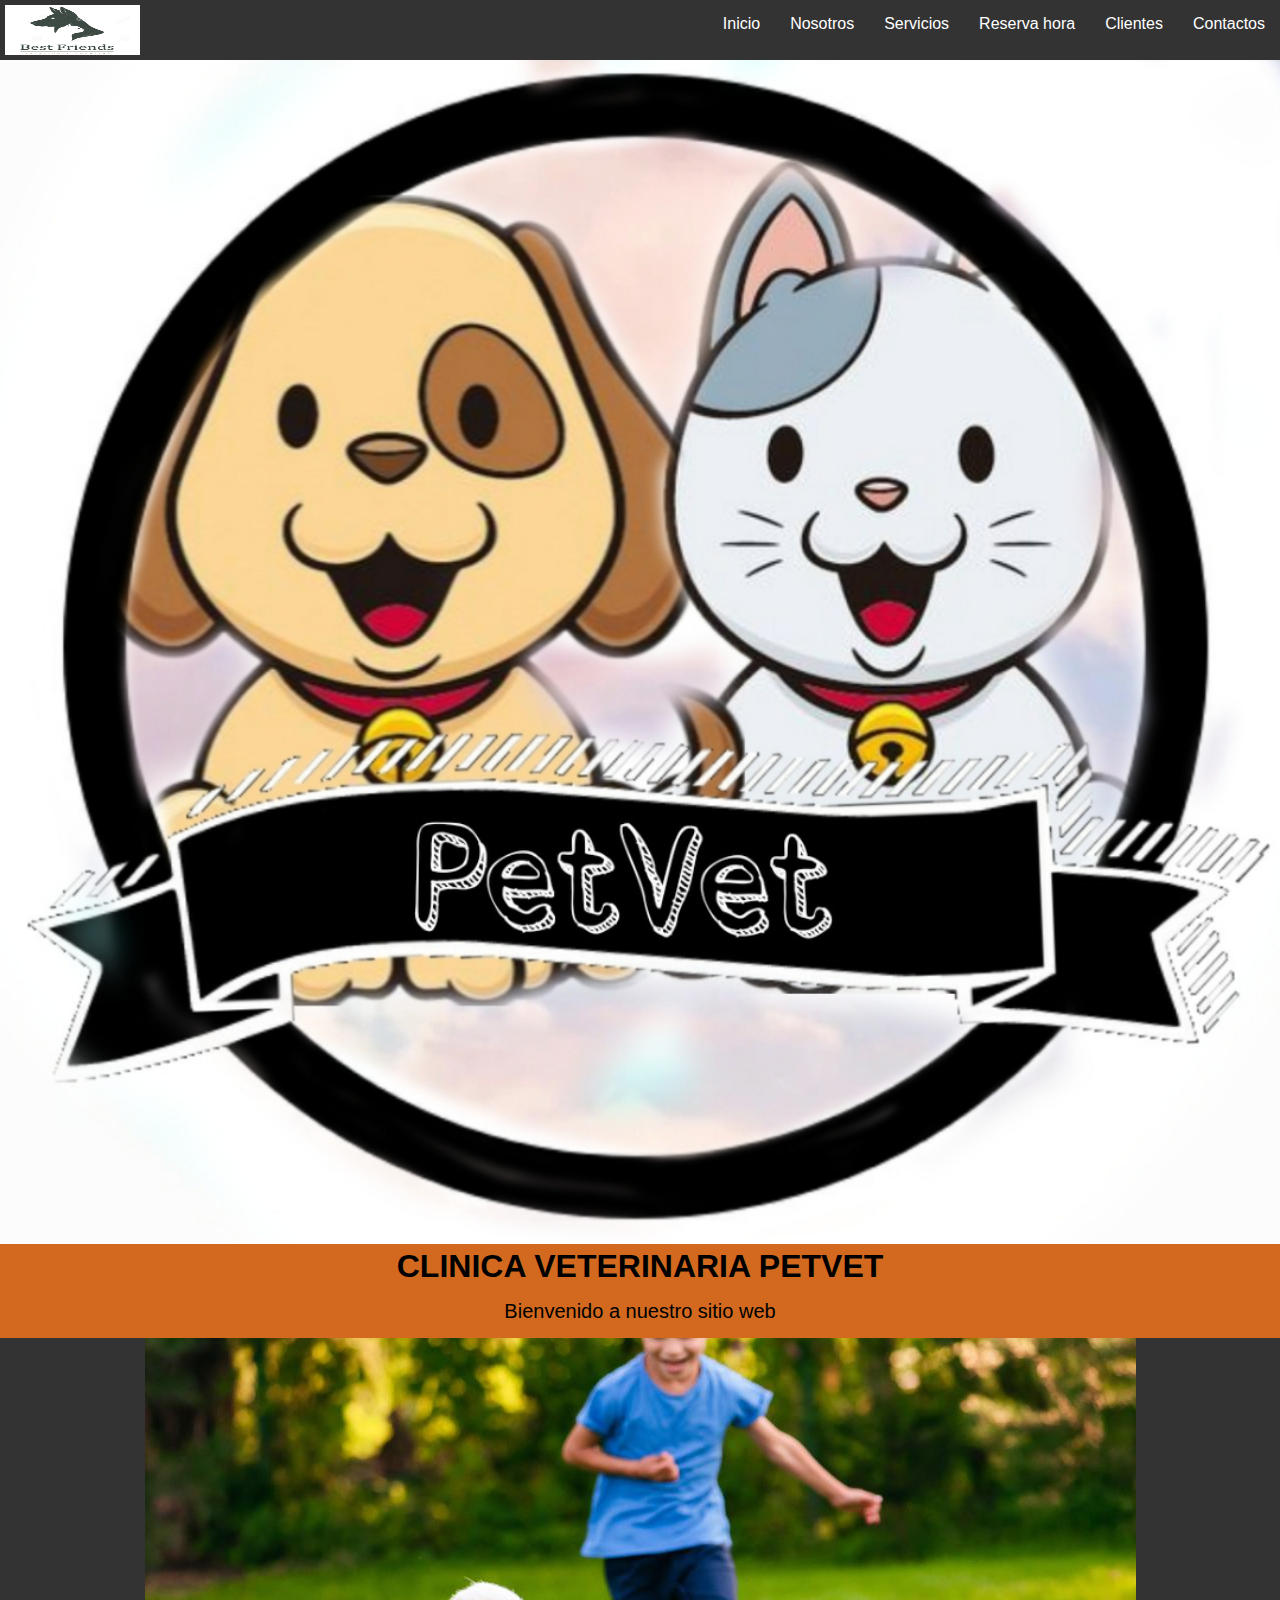
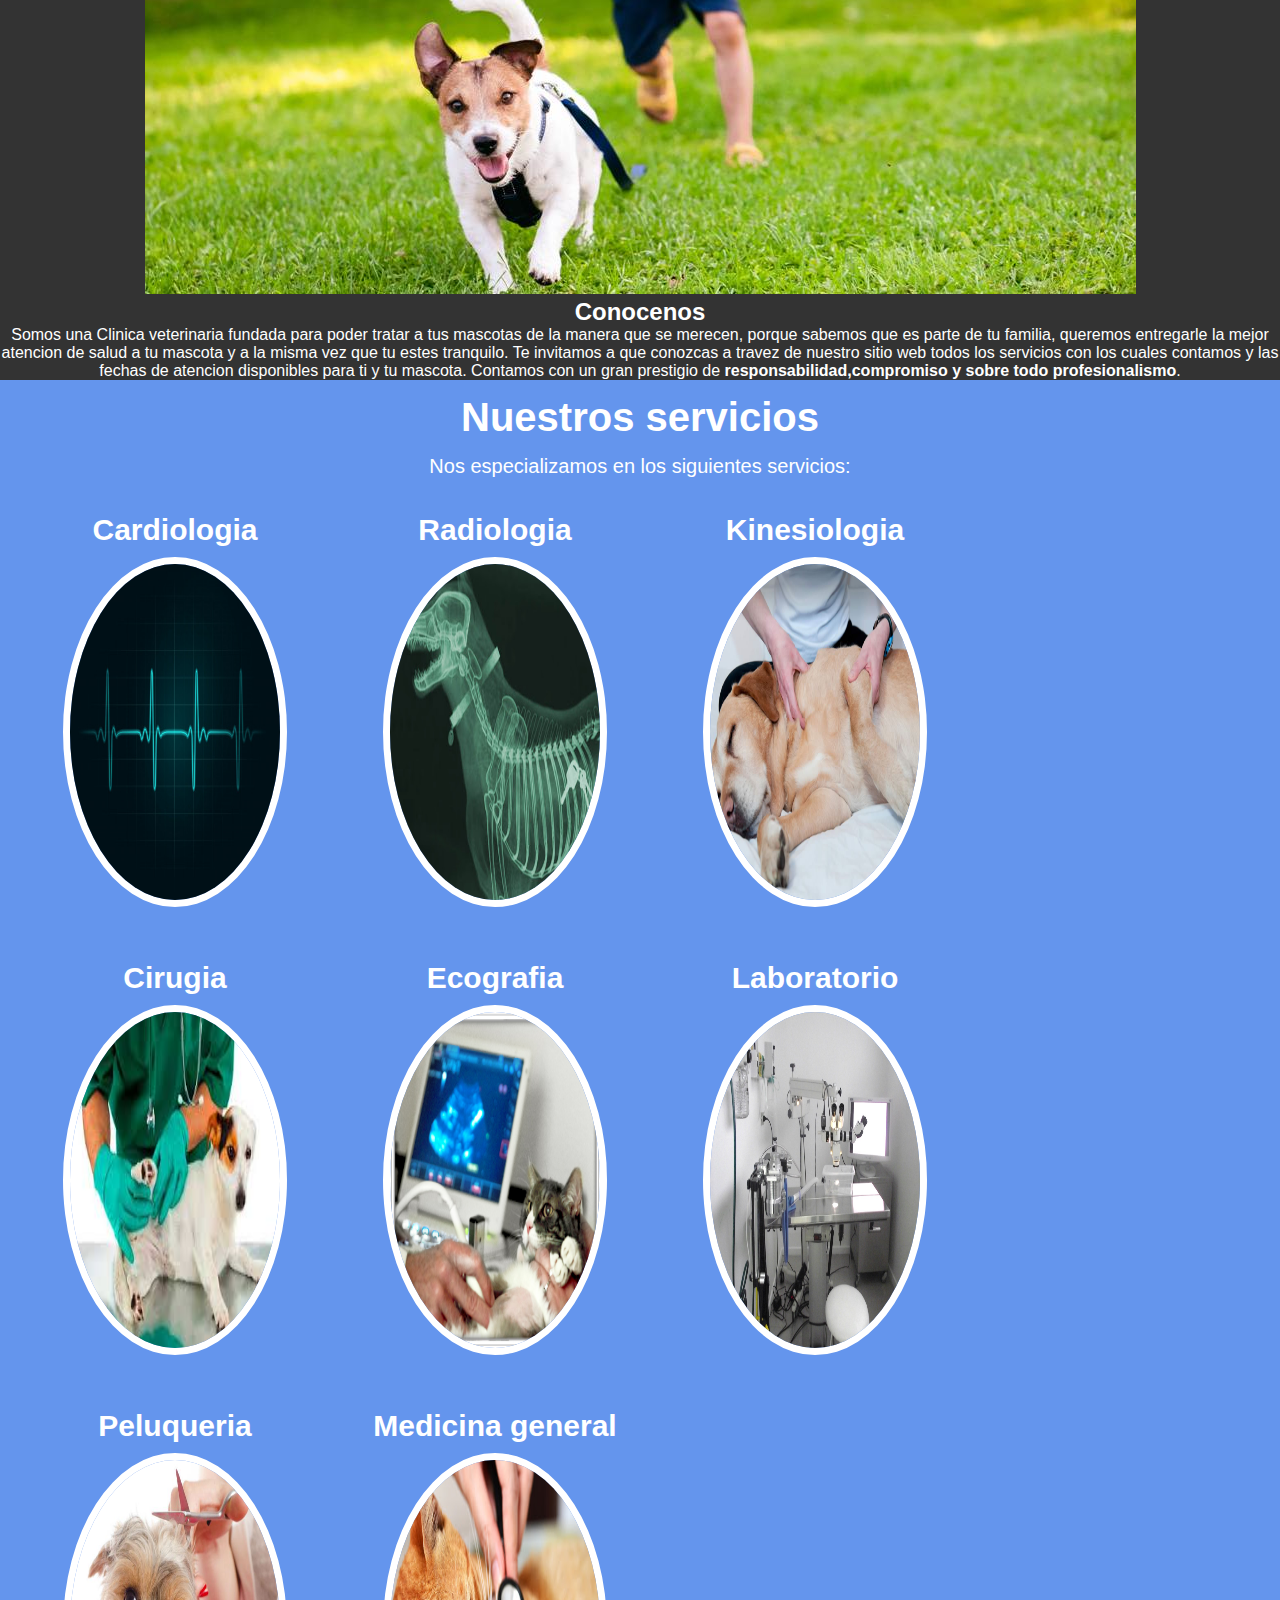
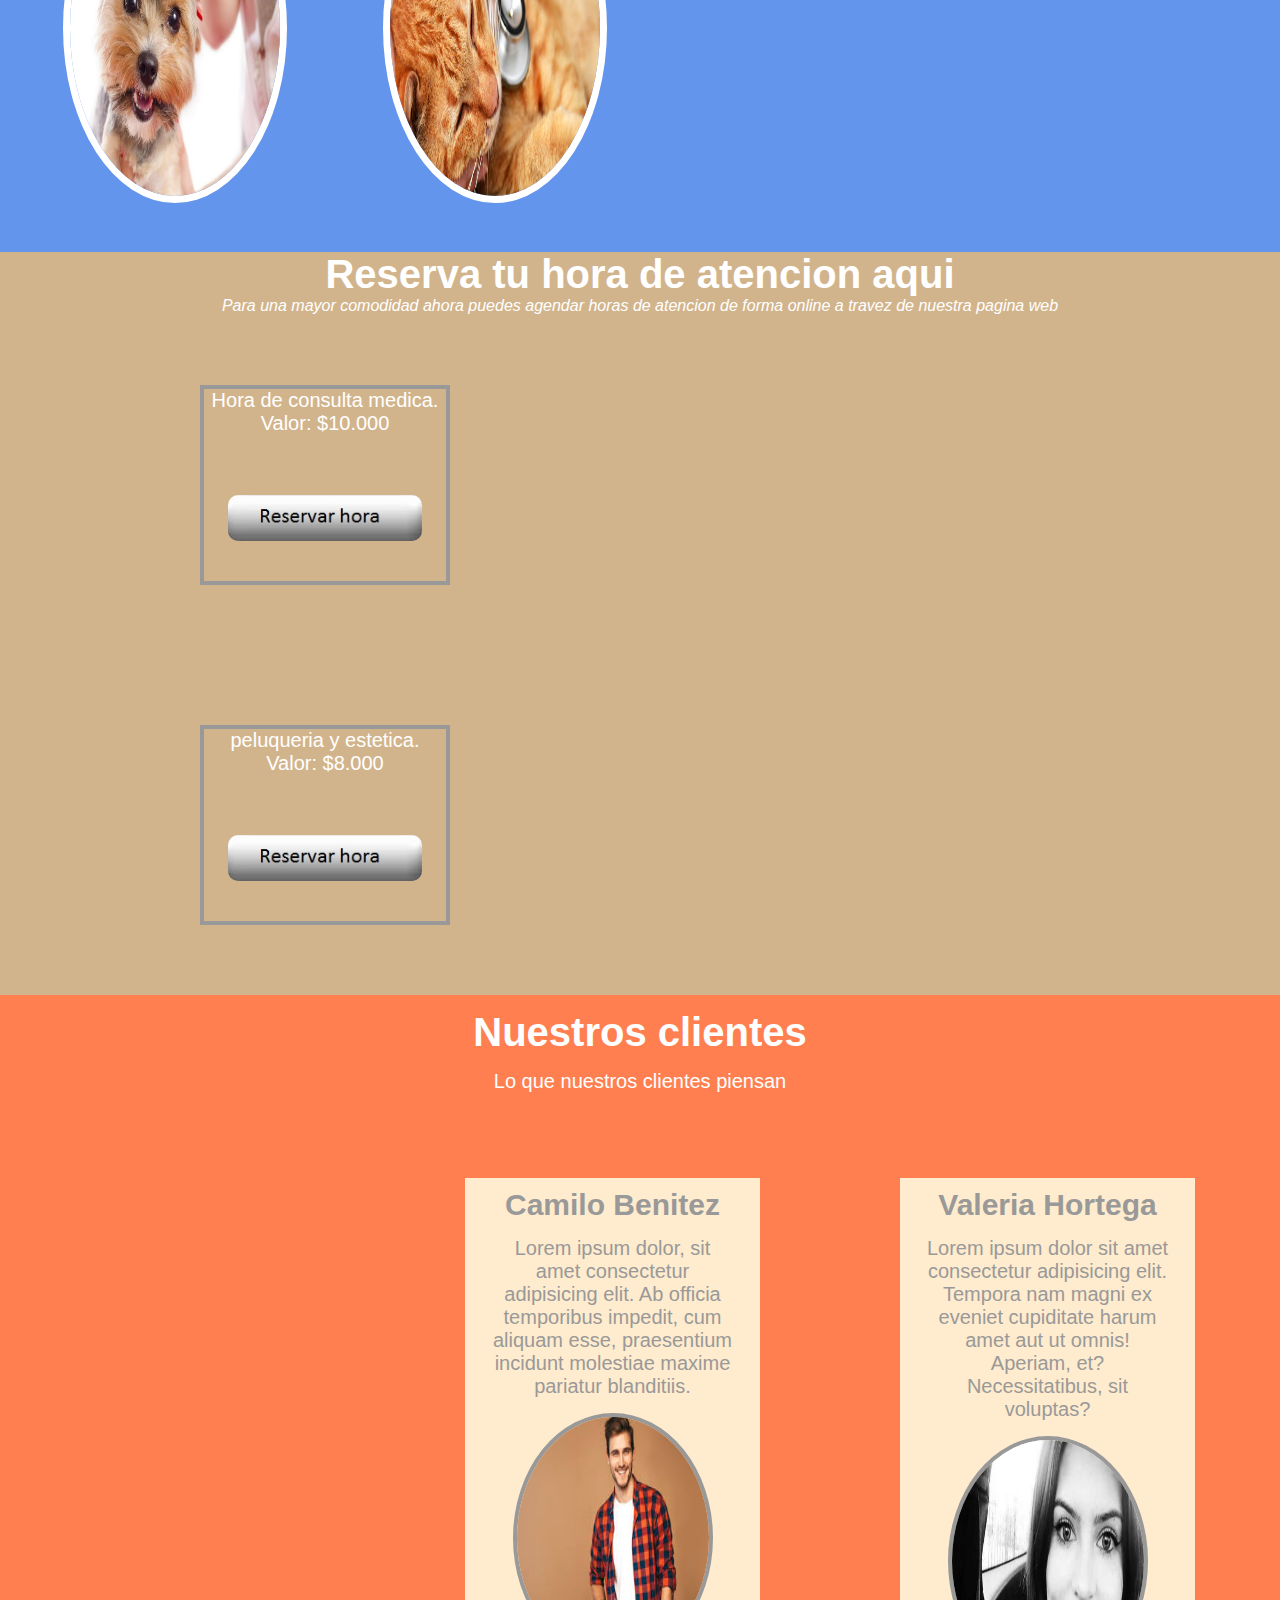
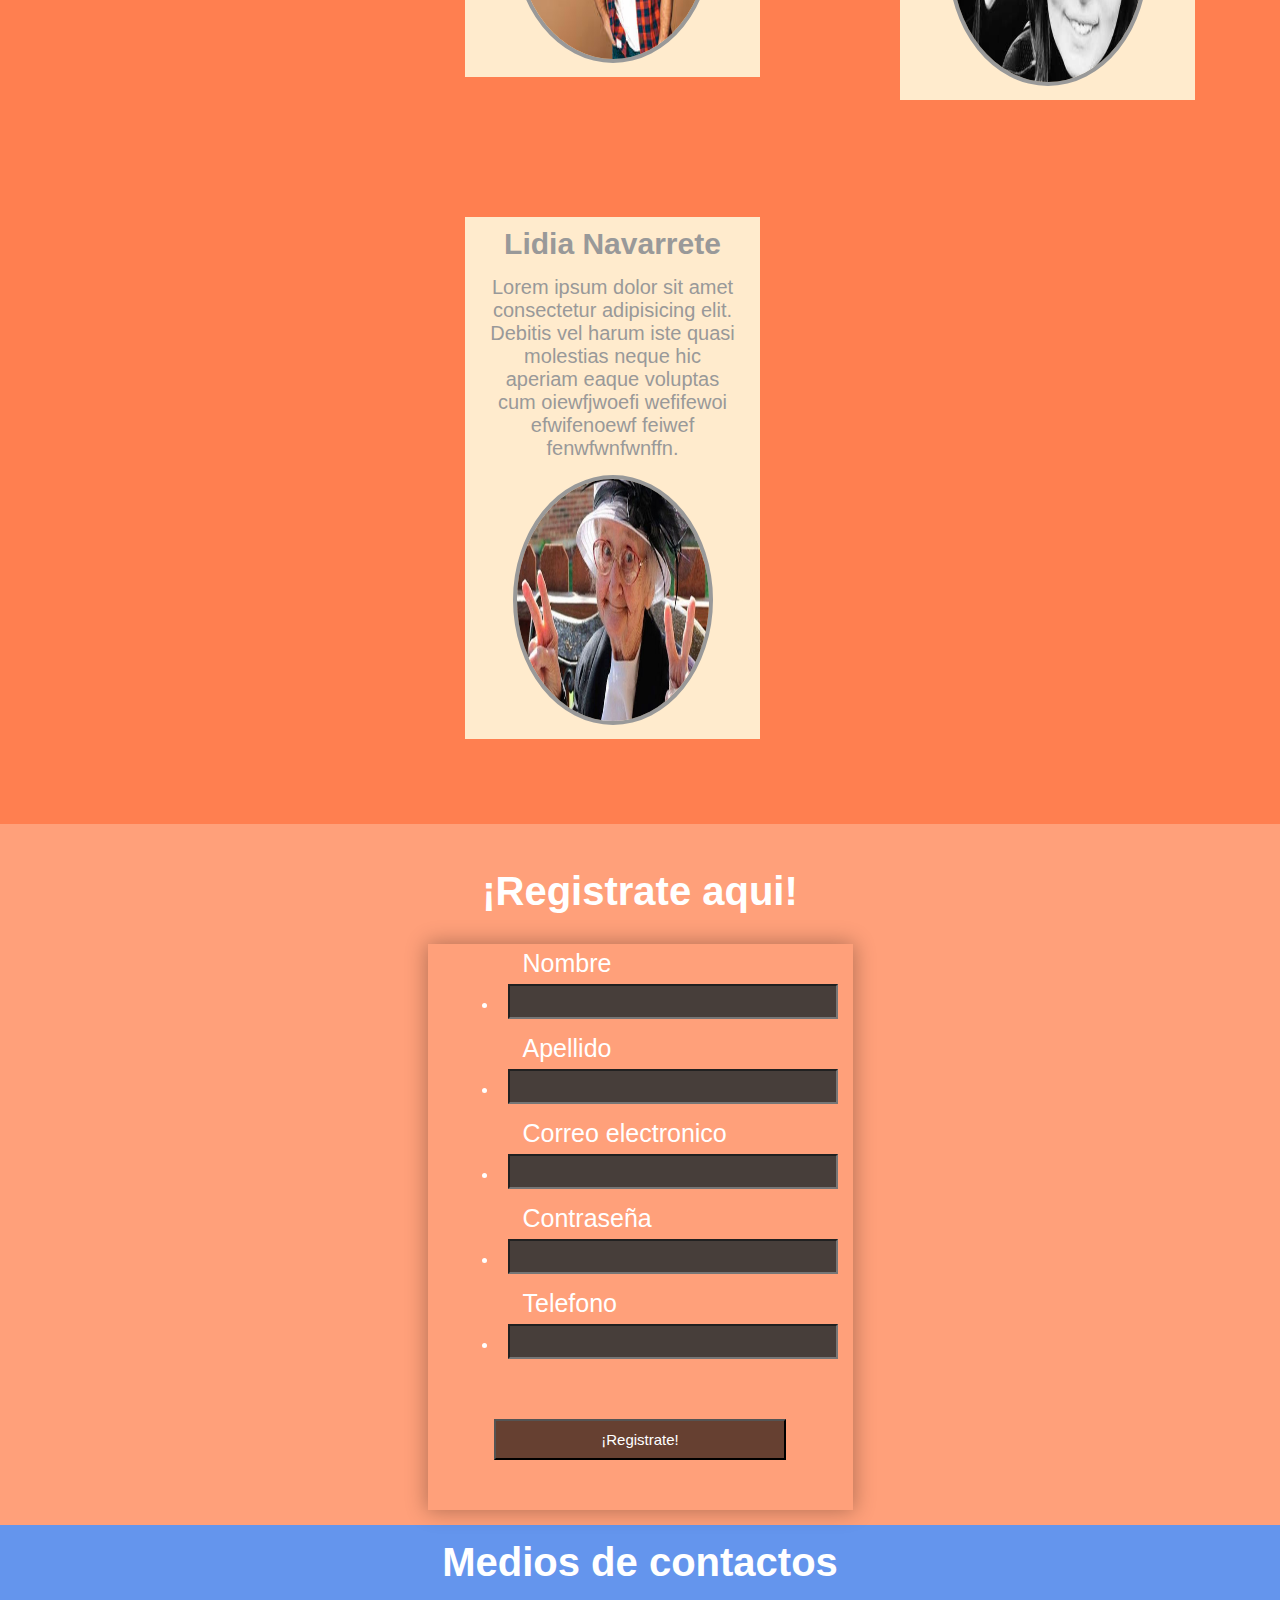
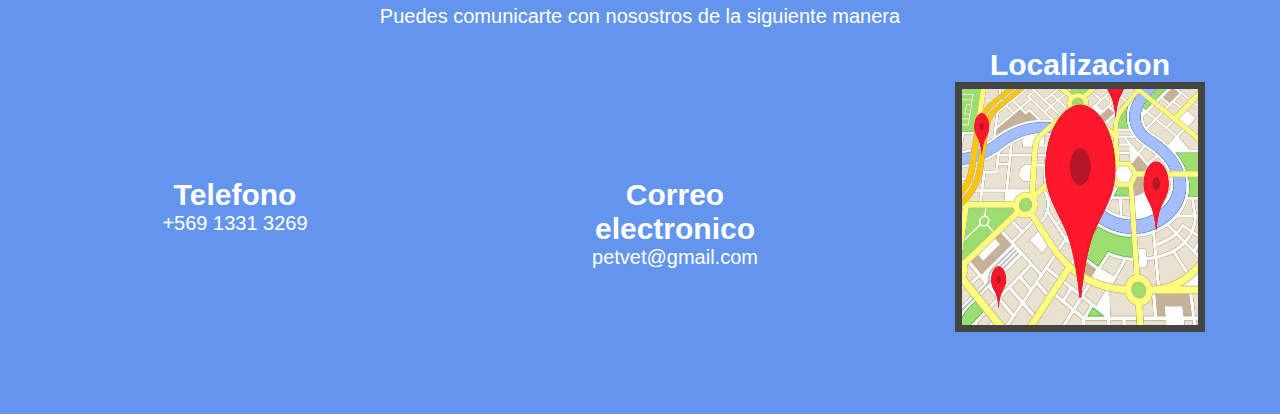
<file: index.html>
<!DOCTYPE html>
<html lang="es">
<head>
    <meta charset="UTF-8">
    <meta name="viewport" content="width=device-width, initial-scale=1.0">
    <link href="https://file.myfontastic.com/QEFpZMmSwvUjf6EHqVMrUZ/icons.css" rel="stylesheet">
    <link rel="stylesheet" href="css/estilos.css">
    <script src="js/validacion.js"></script>
    <script type="text/javascript" src="jquery/jquery-3.5.1.min.js"></script>
    <title>Document</title>
</head>
<body>
    <header class="header">  
        <div class="contenedor">
            <img src="img/logo.png" class="logo">
            <span class="icon-menu" id="btn-menu"></span>
            <nav class="nav" id="nav">
                <ul class="menu">
                    <li class="menu__item"><a class="menu__link">Inicio</a></li>
                    <a href="info"></a><li class="menu__item"><a class="menu__link">Nosotros</a></li></a>
                    <li class="menu__item"><a class="menu__link">Servicios</a></li>
                    <li class="menu__item"><a class="menu__link">Reserva hora</a></li>
                    <li class="menu__item"><a class="menu__link">Clientes</a></li>
                    <li class="menu__item"><a class="menu__link">Contactos</a></li>
                </ul>
            </nav>
        </div>
    </header>
    <div class="banner">
        <img src="img/logopetvet.jpeg" class="banner__img">
        <h1 class="banner__titulo">CLINICA VETERINARIA PETVET</h1>
        <P class="banner__txt">Bienvenido a nuestro sitio web</P>
    </div>
    <main class="main">
        <section class="info">
            <div class="contenedor">
                <article class="info__columna">
                    <img src="img/somos.jpg" alt="">
                    <h2 class="info__titulo">Conocenos</h2>
                    <p>Somos una Clinica veterinaria fundada para poder tratar a tus mascotas de la manera que se merecen,
                        porque sabemos que es parte de tu familia, queremos entregarle la mejor atencion de salud a tu mascota
                        y a la misma vez que tu estes tranquilo.
                        Te invitamos a que conozcas a travez de nuestro sitio web todos los servicios con los cuales contamos
                        y las fechas de atencion disponibles para ti y tu mascota. Contamos con un gran prestigio de <b>responsabilidad,compromiso y sobre todo profesionalismo</b>.    </p>
                </article>
            </div>
        </section>
        <section class="servicios">
            <div class="contenedor">
                <h2 class="servicios__titulo">Nuestros servicios</h2>
                <p class="servicios__txt">Nos especializamos en los siguientes servicios:</p>
                <div class="servicios__columna">
                    <h3>Cardiologia</h3>
                     <img src="img/cardiologia.jpg" class="servicios__img">
                </div>
                <div class="servicios__columna">
                    <h3>Radiologia</h3>
                     <img src="img/radiologia.jpg" class="servicios__img">
                </div>
                <div class="servicios__columna">
                    <h3>Kinesiologia</h3>
                     <img src="img/kinesiologia.jpg" class="servicios__img">
                </div>
                <div class="servicios__columna">
                    <h3>Cirugia</h3>
                     <img src="img/cirujia.jpg" class="servicios__img">
                </div>
                <div class="servicios__columna">
                    <h3>Ecografia</h3>
                     <img src="img/ecografia.jpg" class="servicios__img">
                </div>
                <div class="servicios__columna">
                    <h3>Laboratorio</h3>
                     <img src="img/laboratorio.jpg" class="servicios__img">
                </div>
                <div class="servicios__columna">
                    <h3>Peluqueria</h3>
                     <img src="img/peluqueria.jpg" class="servicios__img">
                </div>
                <div class="servicios__columna">
                    <h3>Medicina general</h3>
                     <img src="img/medicina.jpg" class="servicios__img">
                </div>
             </div>
        </section>
        <section class="hora">
            <div class="contenedor">
                <h2 class="hora__titulo">Reserva tu hora de atencion aqui</h2>
                <i>Para una mayor comodidad ahora puedes agendar horas de atencion de forma online a travez de nuestra pagina web</i>
                <div class="hora__tipo">
                    <p class="hora__txt">Hora de consulta medica. Valor: $10.000</p>
                    <a href="medico.html"><img src="img/boton.jpg" class="hora__bot"></a>
                </div>
                <div class="hora__tipo">
                    <p class="hora__txt">peluqueria y estetica. Valor: $8.000</p>
                    <a href="peluqueria.html"><img src="img/boton.jpg" class="hora__bot"></a>
                </div>
            </div>
        </section>
        <section class="clientes">
            <div class="contenedor">
                <h2 class="clientes__titulo">Nuestros clientes</h2>
                <p class="clientes__txt">Lo que nuestros clientes piensan</p>
                <div class="clientes__columna">
                    <h3>Valeria Hortega</h3>
                    <p class="clientes__txt">Lorem ipsum dolor sit amet consectetur adipisicing elit. Tempora nam magni ex eveniet cupiditate harum amet aut ut omnis! Aperiam, et? Necessitatibus, sit voluptas?</p>
                    <img src="img/mujer.jpg" class="clientes__img">
                </div>
                <div class="clientes__columna">
                    <h3>Camilo Benitez</h3>
                    <p class="clientes__txt">Lorem ipsum dolor, sit amet consectetur adipisicing elit. Ab officia temporibus impedit, cum aliquam esse, praesentium incidunt molestiae maxime pariatur blanditiis.</p>
                    <img src="img/hombre.jpg" class="clientes__img">
                </div>
                <div class="clientes__columna">
                    <h3>Lidia Navarrete</h3>
                    <p class="clientes__txt">Lorem ipsum dolor sit amet consectetur adipisicing elit. Debitis vel harum iste quasi molestias neque hic aperiam eaque voluptas cum oiewfjwoefi wefifewoi efwifenoewf feiwef fenwfwnfwnffn.</p>
                    <img src="img/abuelita.jpg" class="clientes__img">
                </div>
            </div>
        </section>
        
        <section class="registro">
            <div class="contenedor">
                <h2 class="registro__titulo">¡Registrate aqui!</h2>
                <form action="index.php" method="POST" class="registro__form" onsubmit="return validar();">
                    <ul>
                        <li>
                            <label for="nombree" class="registro__label">Nombre</label>
                            <input type="text" id="nombre" name="nombre" class="registro__input" autocomplete="off" >
                        </li>
                        <li>
                            <label for="apellidooo" class="registro__label">Apellido</label>
                            <input type="text" id="apellido" name="apellido" class="registro__input" autocomplete="off" > 
                        </li>
                        <li>
                            <label for="correoo" class="registro__label">Correo electronico</label>
                            <input type="text" id="correo" name="correo" class="registro__input" autocomplete="off" >
                        </li>
                        <li>
                            <label for="contraseñaa" class="registro__label">Contraseña</label>
                            <input type="password" id="contraseña" name="contraseña" class="registro__input" autocomplete="off" >
                        </li>
                        <li>
                            <label for="telefonoo" class="registro__label">Telefono</label>
                            <input type="text" id="telefono" name="telefono" class="registro__input" autocomplete="off" >
                        </li>
                    </ul>
                    <div>
                        <button type="submit" class="registro__boton">¡Registrate!</button>
                    </div>
                </form>
            </div>
        </section>
    </main>
    <footer class="contactos">
        <h2 class="contactos__titulo">Medios de contactos</h2>
        <p class="contactos__txt">Puedes comunicarte con nosostros de la siguiente manera</p>
        <div class="contactos__info">
            <h4>Telefono</h4>
            <p class="contacto__comu">+569 1331 3269</p>
        </div>
        <div class="contactos__info">
            <h4>Correo electronico</h4>
            <p class="contacto__comu">petvet@gmail.com</p>
        </div>
        <div class="contactos___info">
            <h4>Localizacion</h4>
            <img src="img/ubicacion.jpeg" class="contactos__img">
        </div>
    </footer>
    <script src="js/menu.js"></script>
    
</body>

</html>
</file>
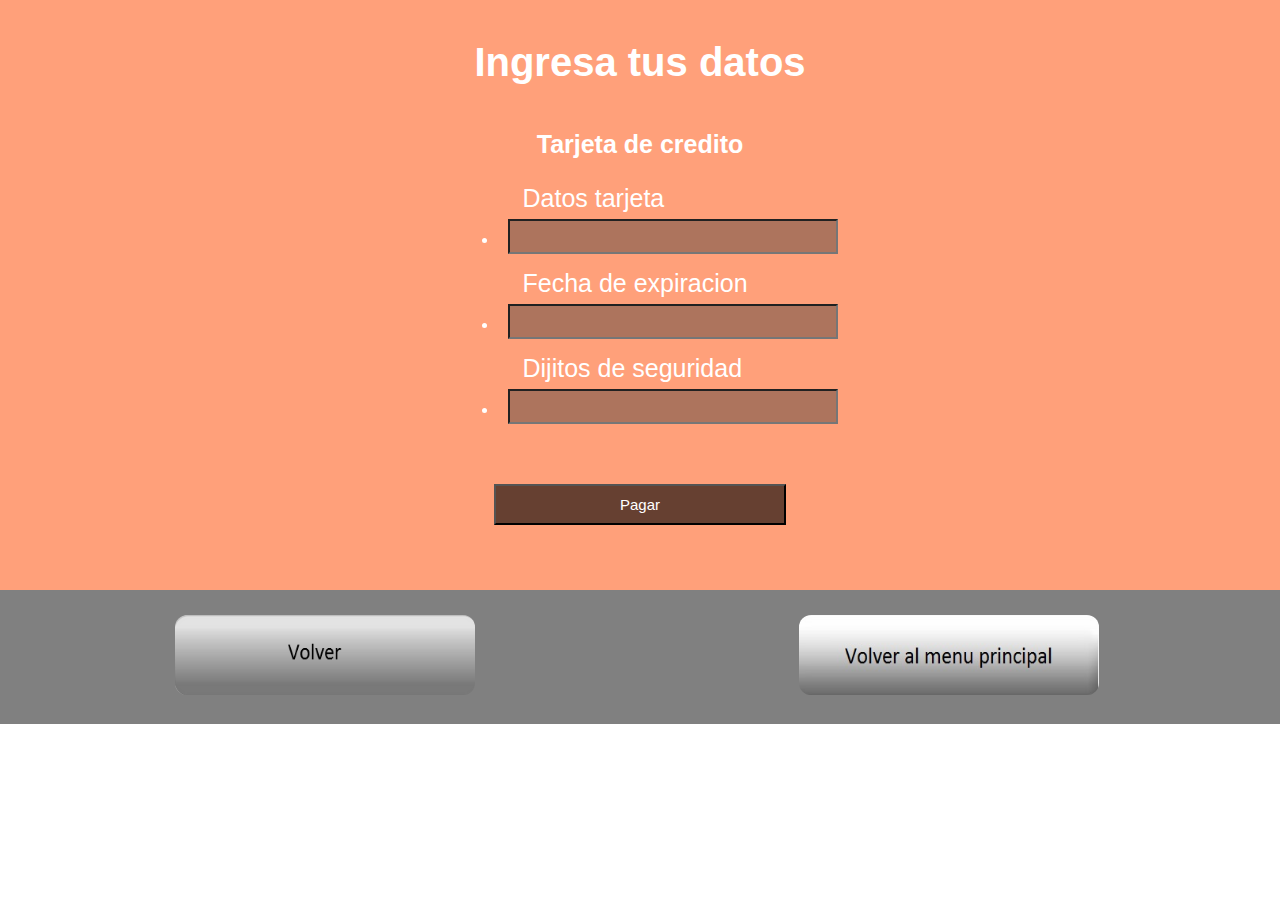
<file: credito.html>
<!DOCTYPE html>
<html lang="en">
<head>
    <meta charset="UTF-8">
    <meta name="viewport" content="width=device-width, initial-scale=1.0">
    <link rel="stylesheet" href="css/estilos.css">
    <script src="js/validacion.js"></script>
    <title>Document</title>
</head>
<body>
    <section class="tarjeta__credito">
        <div class="contenedor">
            
            <h1 class="credito__titulo">Ingresa tus datos</h1>
            <h3 class="credito_subtitulo">Tarjeta de credito</h3>
            <form method="POST" action="credito.php" class="datos__from" onsubmit="return validando();"> 
                <ul>
                    <li>
                        <label for="" class="datos__label">Datos tarjeta</label>
                        <input type="number" id="datos__tarjeta" name="datosTarjeta" class="datos__input" autocomplete="off" required>
                    </li>
                    <li>
                        <label for="" class="datos__label">Fecha de expiracion</label>
                        <input type="number" id="fecha__expiracion" name="fechaExpiracion" class="datos__input" autocomplete="off" required>  
                    </li>
                    <li>
                        <label for="" class="datos__label">Dijitos de seguridad</label>
                        <input type="number" name="digitosSeuridad" id="dejitos__seguridad" class="datos__input" autocomplete="off" required>
                    </li>
                </ul>
                <button type="submit" class="btn__credito">Pagar</button>
            </form>

        </div>
    </section>
    <section class="foot"> 
        <div>
            <a href="tipopago.html"><img src="img/volver.png" class="btn__accion"></a>
            <a href="index.html"><img src="img/btn menuprincipal.jpg" class="btn__accion"></a>
        </div>
    </section>
</body>
</html>
</file>
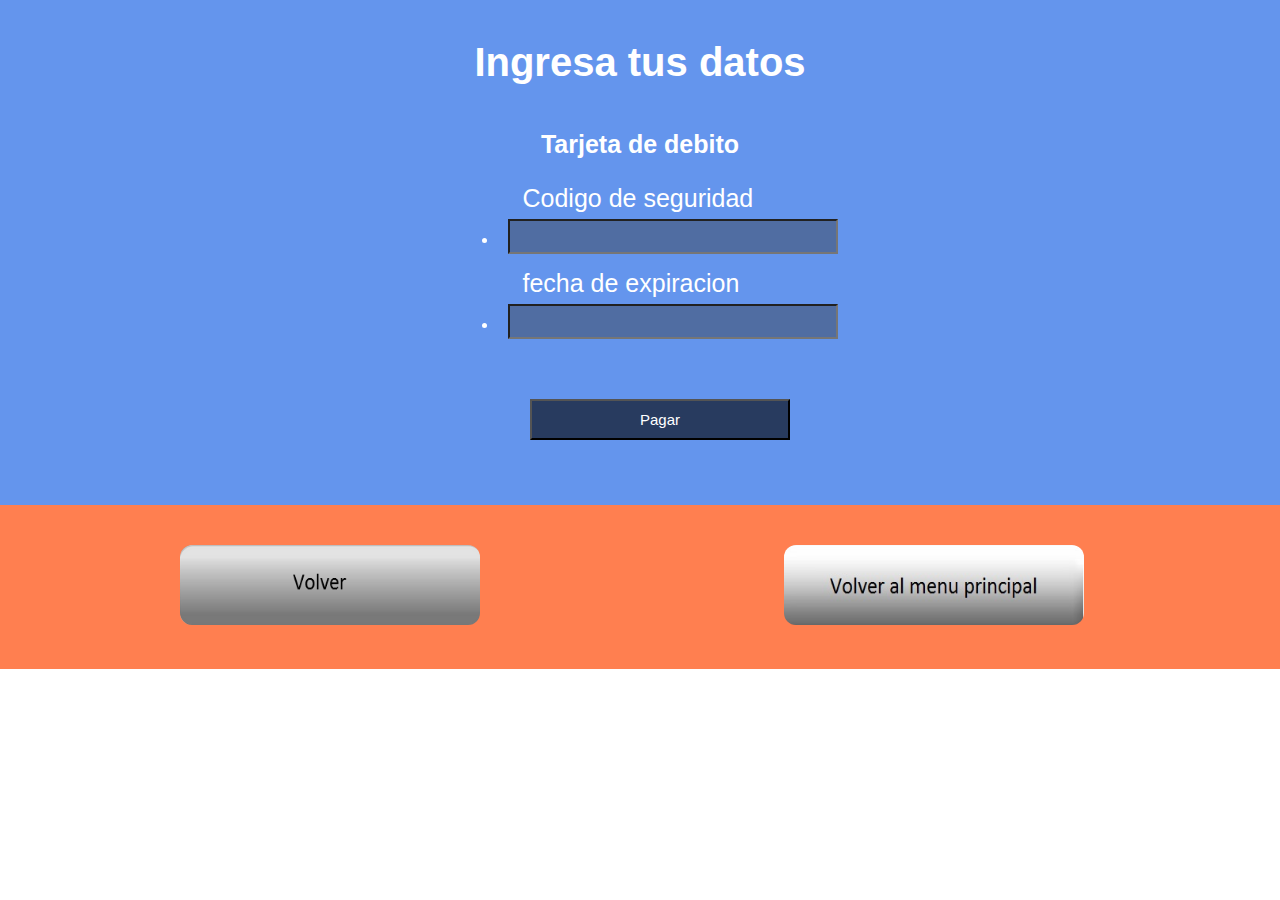
<file: debito.html>
<!DOCTYPE html>
<html lang="es">
<head>
    <meta charset="UTF-8">
    <meta name="viewport" content="width=device-width, initial-scale=1.0">
    <link rel="stylesheet" href="css/estilos.css">
    <script src="js/validacion.js"></script>
    <title>Document</title>
</head>
<body>
    <section class="debito">
        <div class="container">
            <h1 class="titulo">Ingresa tus datos</h1>
            <h3 class="subtitulo">Tarjeta de debito</h3>
            <form action="debito.php" method="POST" class="formulario__debito" onsubmit="return validacion();">
                <ul>
                <li>
                    <label for="" class="datos__label">Codigo de seguridad</label>
                    <input type="number" id="dato_tarjeta" name="codioSeguridad" class="datos__input" autocomplete="off" required>
                </li>
                <li>
                    <label for="" class="datos__label">fecha de expiracion</label>
                    <input type="number" id="dato_tarjeta" name="fechaExpiracion" class="datos__input" autocomplete="off" required>
                </li>
                <button type="submit" class="btn_debito">Pagar</button>
                </ul>
            </form>
            </div>
    </section>

    <section class="salida">
        <div>
            <a href="tipopago.html"><img src="img/volver.png" class="salida__img"></a>
            <a href="index.html"><img src="img/btn menuprincipal.jpg" class="salida__img"></a>
        </div>
    </section>
</body>
</html>
</file>
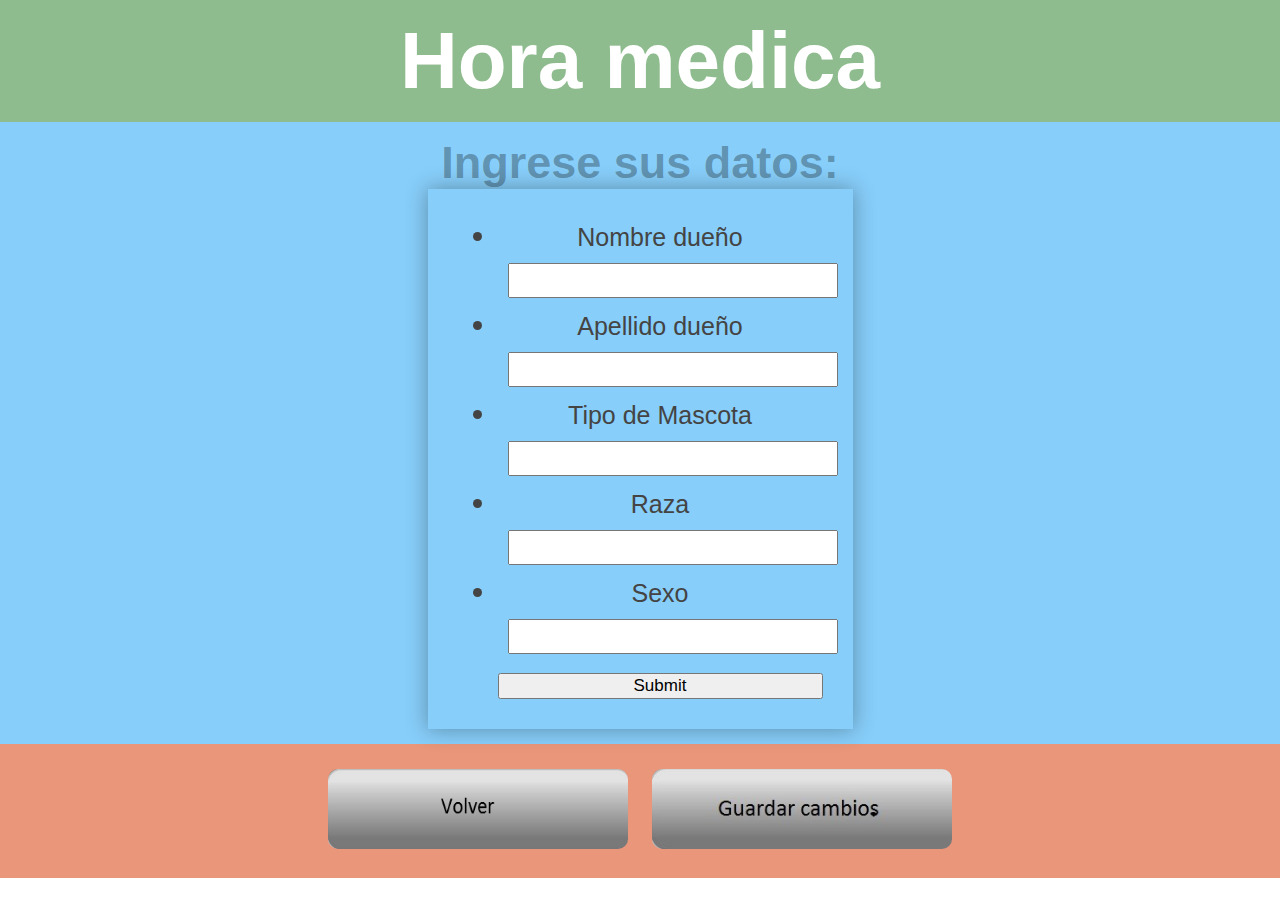
<file: medico.html>
<!DOCTYPE html>
<html lang="es">
<head>
    <meta charset="UTF-8">
    <meta name="viewport" content="width=device-width, initial-scale=1.0">
    <link rel="stylesheet" href="css/estilos.css">
    <script src="js/validacion.js"></script>
    <title>Hora Medica</title>
</head>
<body>
    <main class="main">
        <section class="hora-medico">
            <div class="contenedor">
                <h1 class="hora__titulo">Hora medica</h1>
            </div>
        </section>
        <section class="medico-datos">
          <h2 class="formulario__titulo">Ingrese sus datos:</h2>   
             <form action="medico.php" method="POST" class="registro__form" onsubmit="return validar();">
                <ul>
                    <li>
                        <label for="nombreDueño" class="registro__label">Nombre dueño</label>
                        <input type="text" id="nombreDueño" name="nombreDueño" class="registro__input" required autocomplete="off"> 
                    </li>
                    <li>
                        <label for="apelldioDueño" class="registro__label">Apellido dueño</label>
                        <input type="text" id="apelldioDueño" name="apellidoDueño" class="registro__input"  required autocomplete="off">
                    </li>
                    <li>
                        <label for="tipoMascota" class="registro__label">Tipo de Mascota</label>
                        <input type="text" id="tipoMascota" name="tipoMascota" class="registro__input" required autocomplete="off">
                    </li>
                    <li>
                        <label for="Raza" class="registro__label">Raza</label>
                        <input type="text" name="razaMascota" id="razaMascota" class="registro__input" required autocomplete="off">
                    </li>
                    <li>
                        <label for="sexo" class="registro__label">Sexo</label>
                        <input type="text" name="sexo" id="sexo" class="registro__input" required autocomplete="off">
                    </li>
                    <input type="submit" class="formulario__submit">
                </ul>
                
            </form>
        </section>
            <section class="medico-bot">
                <div class="medico__boton">
                        <a href="index.html"><img src="imag/volver.png" class="medico__img"></a>
                        <a href="tipopago.html"><img src="imag/guardar.jpg" class="medico__img"></a>
                </div>
            </section>
    </main>
</body>
</html>
</file>
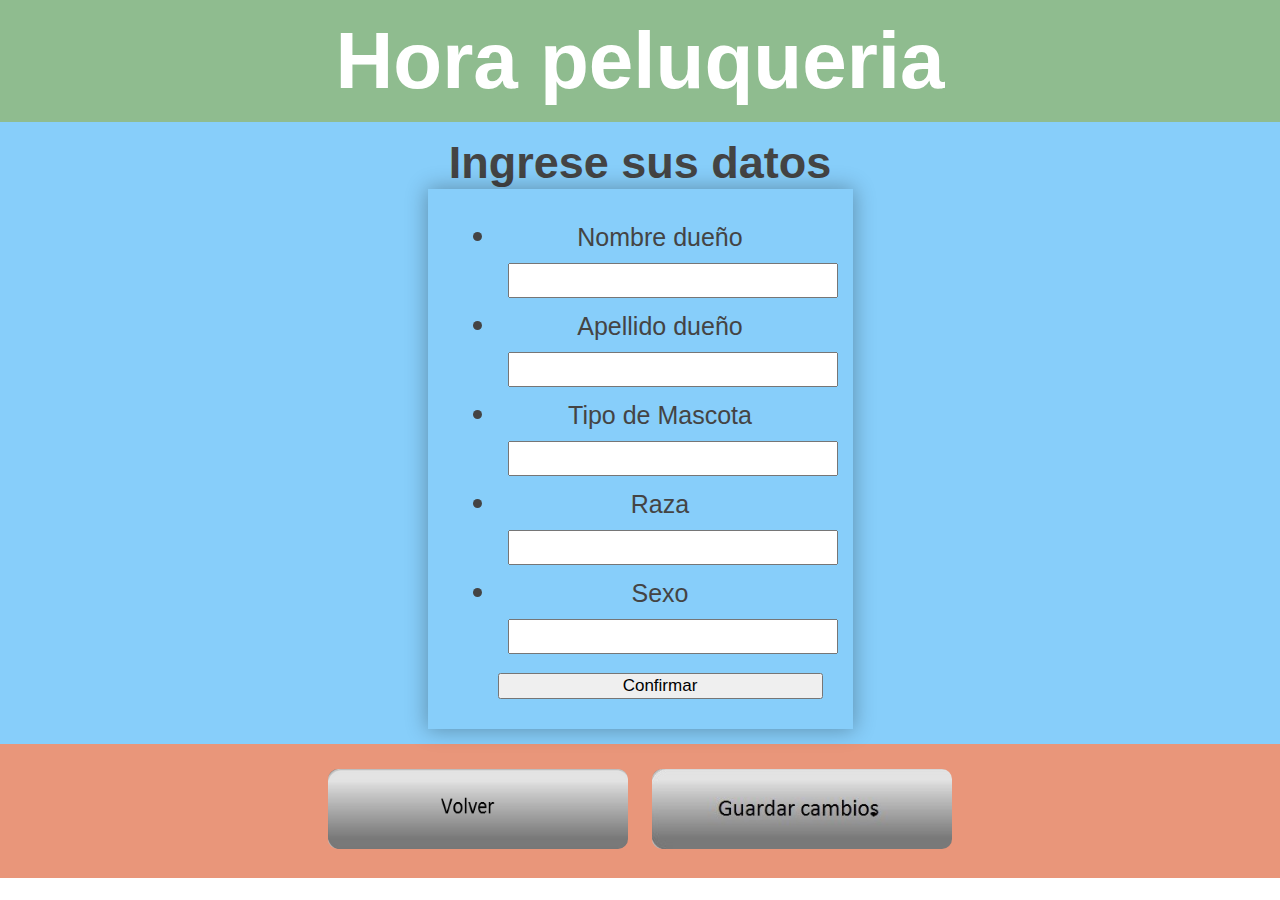
<file: peluqueria.html>
<!DOCTYPE html>
<html lang="es">
<head>
    <meta charset="UTF-8">
    <meta name="viewport" content="width=device-width, initial-scale=1.0">
    <link rel="stylesheet" href="css/estilos.css">
    <script src="js/validacion.js"></script>
    <title>Hora peluqueria</title>
</head>
<body>
    <main class="main">
        <section class="hora-peluqueria">   
            <div class="contenedor">
                <h1 class="hora__titulo">Hora peluqueria</h1>
            </div>
        </section>
        <section class="datos-peluqueria">
            <h2 class="peluqueria__datos">Ingrese sus datos</h2>
                <form action="" method="POST" class="registro__form" onsubmit="return valido();">
                    <ul>
                        <li>
                            <label for="nombreDueño" class="registro__label">Nombre dueño</label>
                            <input type="text" id="nombree" name="nombre" class="registro__input" required autocomplete="off"> 
                        </li>
                        <li>
                            <label for="apelldioDueño" class="registro__label">Apellido dueño</label>
                            <input type="text" id="apellidoo" name="apellido" class="registro__input"  required autocomplete="off">
                        </li>
                        <li>
                            <label for="tipoMascota" class="registro__label">Tipo de Mascota</label>
                            <input type="text" id="tipoMascotaa" name="tipo" class="registro__input" required autocomplete="off">
                        </li>
                        <li>
                            <label for="Raza" class="registro__label">Raza</label>
                            <input type="text" name="raza" id="razaa" class="registro__input" required autocomplete="off">
                        </li>
                        <li>
                            <label for="sexo" class="registro__label">Sexo</label>
                            <input type="text" name="sexo" id="sexoo" class="registro__input" required autocomplete="off">
                        </li>
                        <button type="submit" class="formulario__submit">Confirmar</button>
                    </ul>
                </form>
        </section>
        <section class="peluqueria__boton">
            <div class="peluqueria-boton">
                <a href="index.html"><img src="imag/volver.png" class="peluqueria__img"></a>
                <a href="tipopago.html"><img src="imag/guardar.jpg" class="peluqueria__img"></a>
            </div>
                
        </section>
    </main>
    
        
    
</body>
</html>
</file>
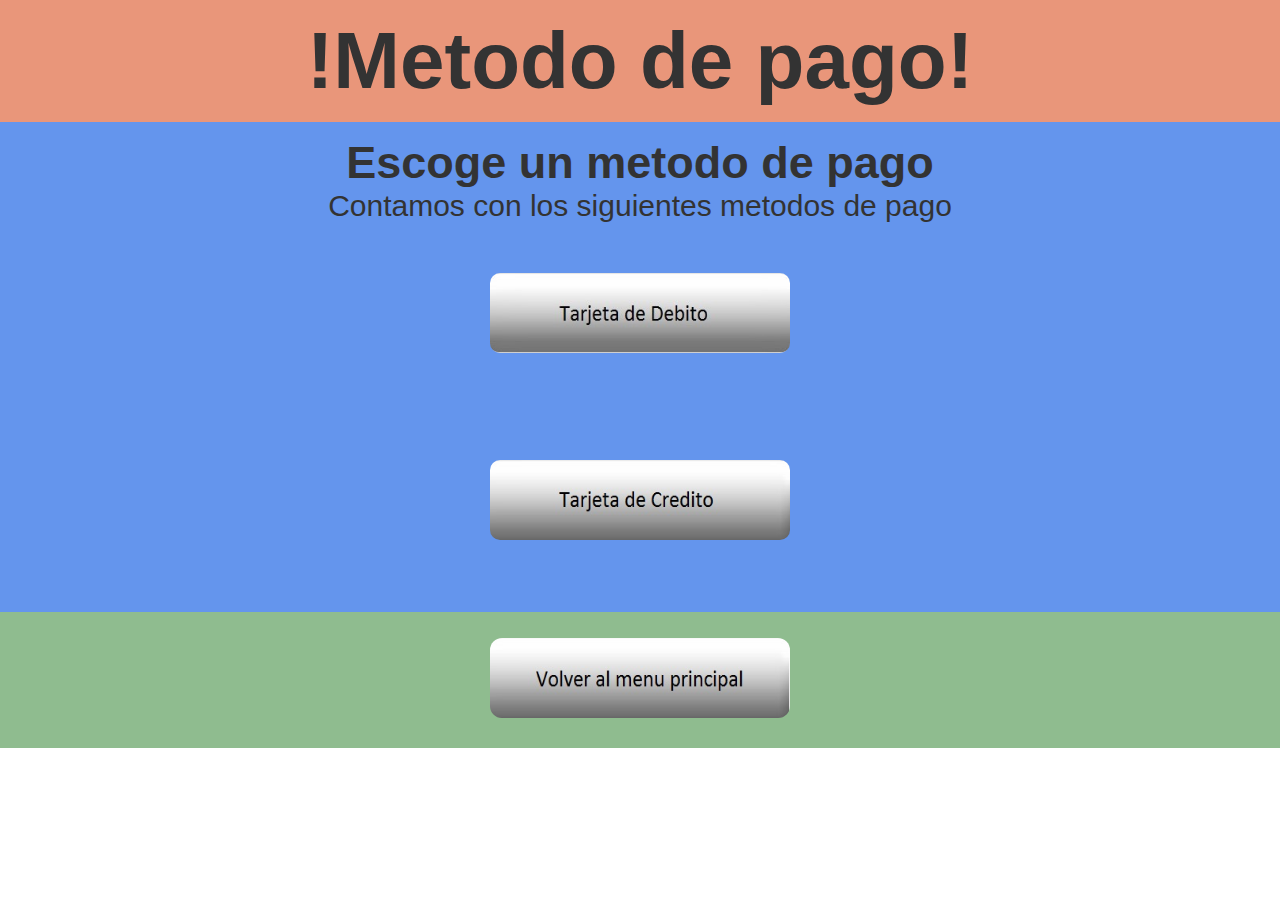
<file: tipopago.html>
<!DOCTYPE html>
<html lang="es">
<head>
    <meta charset="UTF-8">
    <meta name="viewport" content="width=device-width, initial-scale=1.0">
    <link rel="stylesheet" href="css/estilos.css">
    <title>Document</title>
</head>
<body>
    <main>
        <section class="pago">
            <div class="contenedor">
                <h1 class="titulo__pago">!Metodo de pago!</h1>

            </div>
        </section>
    </main>
    <section class="tipos__pago">
        <div class="contenedor">
            <h2 class="pago__tipo">Escoge un metodo de pago</h2>
            <p>Contamos con los siguientes metodos de pago</p>
        <div class="tipo__tarjeta">
            <a href="debito.html"><img src="img/boton debito.jpg" class="boton__tarjeta"></a>
        </div>

        <div class="tipo__tarjeta">
            <a href="credito.html"><img src="img/btn credito.jpg" class="boton__tarjeta"></a>
        </div>
        </div>
     </section>

     <section class="pie">
        <div class="opcion">
            <a href="index.html"><img src="img/btn menuprincipal.jpg" class="btn_opcion"></a>
        </div>
     </section>



</body>
    
</html>
</file>
<file: css/estilos.css>
*{
    margin: 0;
    box-sizing: border-box;
}
body{
    font-family: sans-serif;
}
.main img{
    max-width: 80%;

}
.logo{
    width: 135px;
    height: 50px;
}
.contenedor{
    width: 100%;
    margin: auto;
}


.header{
    height: 60px;
    background: #333333;
}
.header .contenedor{
    display: flex;
    justify-content: space-between;
}
.logo, .icon-menu{
    margin: 5px;
    color: #ffffff;
}
.icon-menu{
    display: block;
    width: 40px;
    height: 40px;
    font-size: 30px;
    background: #999999;
    text-align: center;
    line-height: 45px;
    border-radius: 5px;
    cursor: pointer;
}
.nav{
    position: absolute;
    top: 60px;
    left: -100%;
    width: 100%;
    z-index: 100;
    transition: all 0.5s;
}
.menu{
    list-style: none;
    padding: 0;
    margin: 0;
    height: 60px;
}
.menu__link{
    display: block;
    padding: 15px;
    background: rgba(51, 51, 51, 0.9);
    color: #ffffff;
    height: 60px;
    border-bottom: 1px solid #ffffff;
}
.menu__link:hover{
    background: #434343;
    padding: 0  ;
}
.muestrate{
    left: 0;
}


.banner img{
    width: 100%;
}
.banner{
    position: relative;
    background: chocolate;

}
.banner .banner__img{
    background: chocolate;
}
.banner .contenedor{
    position: absolute;
    top: 50%;
    left: 50%;
    transform: translateX(-50%) translateY(-50%);
    text-align: center;
    width: 100%;
    color: #ffffff;
}
.banner .banner__txt{
    padding: 15px;
    font-size: 20px;
    text-align: center;
}
.banner .banner__titulo{
    text-align: center;
}


.info{
    background: #333333;
    color: #ffffff;
    text-align: center;
    margin-top: -2px;

}
.info__img{
    border-radius: 50%;
    border: 7px solid #444444;
}
.info__txt{
    text-align: justify;
    padding: 15px;
}


.servicios{
    background: cornflowerblue;
    color: #ffffff;
    text-align: center;
    padding: 15px;
    overflow: hidden;
    
}
.servicios h3{
    font-size: 30px;
    
}
.servicios .servicios__titulo{
    font-size: 40px;

}
.servicios .servicios__txt{
    text-align: center;
    padding: 15px;
    font-size: 20px;
}

.servicios  .servicios__img{
    border-radius: 50%;
    border: 7px solid #ffffff; 
    width: 350px;
    height: 350px;
    margin: 10px;
    text-align: center;
}
.servicios .servicios__columna{
    float: left;
    padding: 10px;
    color: #ffffff;
    width: 300px;
    margin: 10px;
    text-align: center;

}


.hora{
    background: tan;
    color: #ffffff;
    text-align: center;
    overflow: hidden;
}
.hora .hora__titulo{
    font-size: 40px;
}
.hora .hora__tipo{
    float: left;
    font-size: 20px;
    border: 4px solid #999999;
    width: 250px;
    height: 200px;
    margin: 70px 200px;
    text-align: center;
}
.hora .hora__bot{
    font-size: 15px;
    margin: 60px 23px;
    border-radius: 10px;
}

.clientes{
    background: coral;
    color: #ffffff;
    text-align: center;
    padding: 15px;
    overflow: hidden;
}
.clientes h3{
    font-size: 30px;
}
.clientes .clientes__titulo{
    font-size: 40px;
}
.clientes .clientes__txt{
    
    padding: 15px;
    font-size: 20px;
}
.clientes .clientes__img{
    border-radius: 60%;
    border: 4px solid #999999;
    width: 200px;
    height: 250px;
}
.clientes .clientes__txt{
    font-size: 20px;
}

.clientes .clientes__columna{
    float: right;
    padding: 10px;
    color: #999999;
    width: 295px;
    margin: 70px;
    background: blanchedalmond;
    
}



.registro{
    background: lightsalmon;
    color: #ffffff;
    text-align: center;
    padding: 15px;
}
.registro .registro__titulo{
    font-size: 40px;
    margin: 30px;
}
.registro .registro__input{
    font-size: 25px;
    margin: 10px;
    text-align: center;
    margin-bottom: 40px;
    background: rgba(51, 51, 51, 0.9);
    color: #ffffff;
    
}

.registro .registro__label{
    font-size: 25px;
    margin: 10px;
    text-align: center;
    padding: 15px;
    position: absolute;
    margin-top: -40px;
    
    padding-left: 15px;
   
}
.registro .registro__boton{
    font-size: 15px;
    background: rgba(0, 0, 0,  0.6);
    margin: 20px;
     width: 80%;
    padding: 10px 20px;
    cursor: pointer;
    color: #ffffff;
    
}
.registro .registro__form{
    padding: 30px;
    margin: auto;
    width: 95%;
    max-width: 425px; 
    box-shadow: 0 0 20px 1px rgba(0, 0, 0,  0.3);
    position: relative;
}


.contactos{
    background: cornflowerblue;
    color: #ffffff;
    text-align: center;
    padding: 15px;
    overflow: hidden;
}
.contactos h4{
    font-size: 30px;
}
.contactos .contactos__img{
    border: 7px solid #444444;
    width: 250px;
    height: 250px;
}
.contactos .contactos__info{
    float: left;
    padding: 10px;
    color: #ffffff;
    width: 200px;
    margin: 120px;
}
.contactos .contacto__comu{
    font-size: 20px;
}   
.contactos .contactos__titulo{
    font-size: 40px;

}
.contactos .contactos__txt{
    font-size: 20px;
    padding: 20px;
}

@media(min-width:1024px){
    .nav{
        position: static;
        width: auto;
    }
    .menu{
        display: flex;
    }
    .icon-menu{
        display: none;

    }
    .menu__link{
        border: none;
    } 

    
}
.hora-medico{
    background: darkseagreen;
    text-align: center;
    color: #ffffff;
    padding: 15px;
    font-size: 40px;
}
.medico-datos{
    background: lightskyblue;
    text-align: center;
    color: #444444;
    padding: 15px;
    font-size: 30px;
}
.medico-datos .registro__form{
    padding: 30px;
    margin: auto;
    width: 95%;
    max-width: 425px; 
    box-shadow: 0 0 20px 1px rgba(0, 0, 0,  0.3);
    position: relative;  
}
.medico-datos .formulario__titulo{
    text-align: center;
    margin-top: 0;
    color: rgba(0, 0, 0,  0.3);
}

.medico-datos .registro__input{
    font-size: 25px;
    text-align: center;
    margin: 10px;   
}
.medico-datos .registro__label{
    font-size: 25px;
    text-align: center;
    margin: 10px;
}
.medico-datos .formulario__submit{
    width: 100%;
    font-size: 17px;
}


.medico-bot{
    background: darksalmon;
    text-align: center;
    padding: 15px;
    border: rgba(0, 0, 0,  0.3);
    
}
.medico-bot .medico__img{
    border-radius: 10px;
    width: 300px;
    height: 80px;
    margin: 10px;
}



.hora-peluqueria{
    background: darkseagreen;
    text-align: center;
    color: #ffffff;
    font-size: 40px;
    padding: 15px;
}
.datos-peluqueria{
     background: lightskyblue;
    text-align: center;
    color: #444444;
    padding: 15px;
    font-size: 30px;
}

.datos-peluqueria .registro__form{
    padding: 30px;
    margin: auto;
    width: 95%;
    max-width: 425px; 
    box-shadow: 0 0 20px 1px rgba(0, 0, 0,  0.3);
    position: relative;
}
.datos-peluqueria .registro__label{
    font-size: 25px;
    text-align: center;
    margin: 10px;
}
.datos-peluqueria .registro__input{
    font-size: 25px;
    text-align: center;
    margin: 10px;   
}
.datos-peluqueria .formulario__submit{
    width: 100%;
    font-size: 17px;
    
}
.peluqueria__boton{
    background: darksalmon;
    text-align: center;
    padding: 15px;
    border: rgba(0, 0, 0,  0.3);
}
.peluqueria__boton .peluqueria__img{
    border-radius: 10px;
    width: 300px;
    height: 80px;
    margin: 10px;
}


.pago{
    background: darksalmon;
    color: #333333;
    text-align: center;
    padding: 15px;
    font-size: 40px;

}
.tipos__pago{
    background: cornflowerblue;
    color: #333333;
    text-align: center;
    padding: 15px;
    font-size: 30px;
    
}
.tipos__pago .tipo__tarjeta{
    padding: 40px;

    
}
.tipos__pago .boton__tarjeta{
        border-radius: 10px;
        width: 300px;
        height: 80px;
        margin: 10px;
    
}
.pie{
    background: darkseagreen;
    text-align: center;
    padding: 16px;

}
.pie .btn_opcion{
    border-radius: 12px;
    width: 300px;
    height: 80px;
    margin: 10px;

 }


 .tarjeta__credito{
    background: lightsalmon;
    color: #ffffff;
    text-align: center;
    padding: 15px;
 }
 .tarjeta__credito .credito__titulo{
     font-size: 40px;
     padding: 25px;
 }
 .tarjeta__credito .credito_subtitulo{
     font-size: 25px;
     padding: 20px;
 }
 .tarjeta__credito .datos__from{
    padding: 30px;
    margin: auto;
    width: 95%;
    max-width: 425px; 
    
    
}
.tarjeta__credito .datos__label{
    font-size: 25px;
    margin: 10px;
    text-align: center;
    padding: 15px;
    position: absolute;
    margin-top: -40px;
    
    padding-left: 15px;
}
.tarjeta__credito .datos__input{
    font-size: 25px;
    margin: 10px;
    text-align: center;
    margin-bottom: 40px;
    background: rgba(51, 51, 51, 0.4);
    color: #ffffff;
}
.tarjeta__credito .btn__credito{
    font-size: 15px;
    background: rgba(0, 0, 0,  0.6);
    margin: 20px;
     width: 80%;
    padding: 10px 20px;
    cursor: pointer;
    color: #ffffff;
}

.foot{
    background: gray;
    padding: 15px;
    overflow: hidden;
}
.foot .btn__accion{
    
    border-radius: 12px;
    width: 300px;
    height: 80px;
    margin: 10px;
    margin-left: 160px;
    margin-right: 160px;

}

.debito{
    background: cornflowerblue;
    text-align: center;
    color: #ffffff;
    padding: 15px;
}
.debito .titulo{
    font-size: 40px;
    padding: 25px;
    
}
.debito .subtitulo{
    font-size: 25px;
     padding: 20px;
}
.debito .formulario__debito{
    padding: 30px;
    margin: auto;
    width: 95%;
    max-width: 425px; 
}
.debito .datos__label{
    font-size: 25px;
    margin: 10px;
    text-align: center;
    padding: 15px;
    position: absolute;
    margin-top: -40px;
    
    padding-left: 15px;
}
.debito .datos__input{
    font-size: 25px;
    margin: 10px;
    text-align: center;
    margin-bottom: 40px;
    background: rgba(51, 51, 51, 0.4);
    color: #ffffff;
}
.debito .btn_debito{
    font-size: 15px;
    background: rgba(0, 0, 0,  0.6);
    margin: 20px;
     width: 80%;
    padding: 10px 20px;
    cursor: pointer;
    color: #ffffff;
}

.salida{
    background:coral;
    padding: 30px;
    overflow: hidden;
}
.salida .salida__img{
    border-radius: 12px;
    width: 300px;
    height: 80px;
    margin: 10px;
    margin-left: 150px;
    margin-right: 150px;

}
</file>
